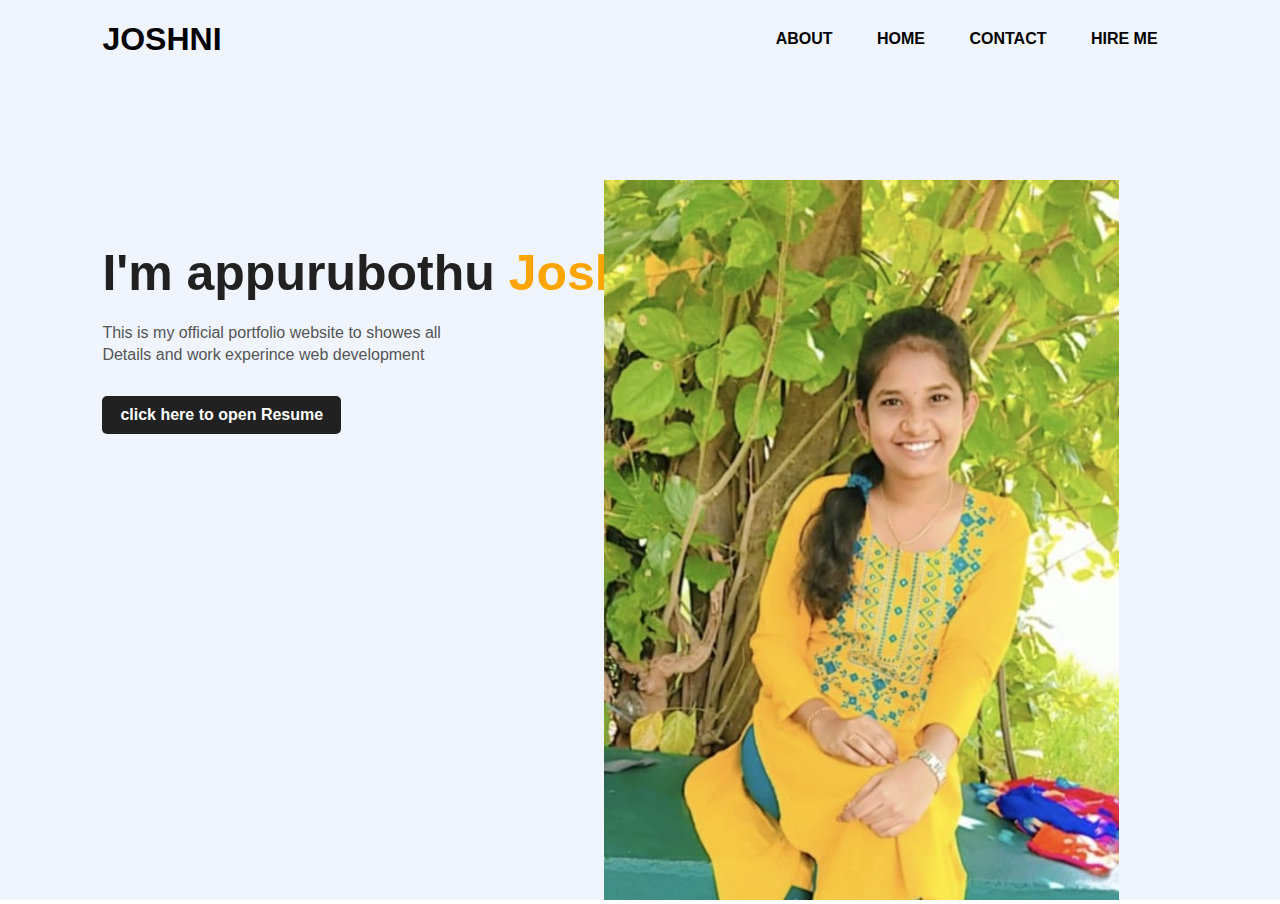
<file: navbar/index.html>
<!DOCTYPE html>
<html lang="en">
<head>
    <meta charset="UTF-8">
    <meta http-equiv="X-UA-Compatible" content="IE=edge">
    <meta name="viewport" content="width=device-width, initial-scale=1.0">
    <title>navigation</title>
    <link rel="stylesheet" href="stylinng Navigation.css">
</head>
<body>
    <div class="hero">
       <nav>
        <h1 class="logo">JOSHNI</h1>
        <ul>
            <li><a href="http://127.0.0.1:5500/about.html">ABOUT</a></li>
            <li><a href="http://127.0.0.1:5500/resume.html">HOME</a></li>
            
            <li><a href="http://127.0.0.1:5500/contact.html">CONTACT</a></li>
            <li><a href="http://127.0.0.1:5500/hire.html">HIRE ME</a></li>
        </ul>
       </nav>
       <div class="detel">
        <h1>I'm appurubothu<span> Joshni</span></h1>
        <p>This is my official portfolio website to showes all
            <br/>Details and work experince web development
        </p>
        <a href="http://127.0.0.1:5500/resume.html">click here to open Resume</a>
       </div>
       <div class="images">
        <img src="images/joshni.jpg"  height="100%" >
       </div>  
    </div>
</body>
</html>
</file>
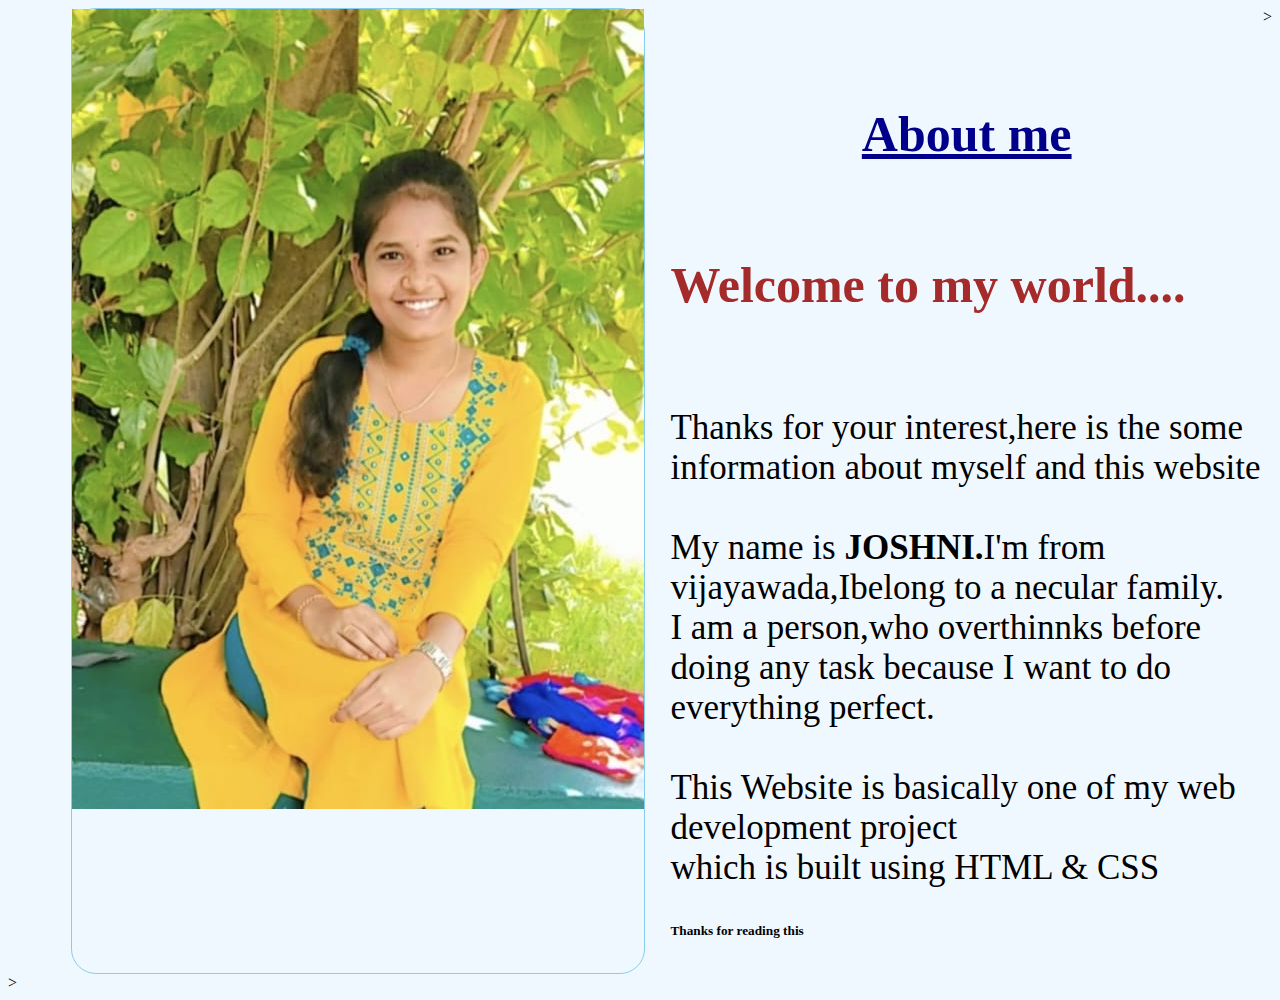
<file: navbar/about.html>
<!DOCTYPE html>
<html lang="en">
<head>
    <meta charset="UTF-8">
    <meta http-equiv="X-UA-Compatible" content="IE=edge">
    <meta name="viewport" content="width=device-width, initial-scale=1.0">
    <title>Document</title>
    <style>
        body{
            background-color: aliceblue;
        }
        .one{
            margin-left: 5%;
            border-radius: 15%;
            border:1px solid skyblue;
            border-radius: 25px;
        }
        h1{
            color:darkblue;
            text-decoration: underline;
            font-size:50px;
        }
        p{
            font-size: 35px;
        }
        h2{
            color: brown;
            font-size: 50px;
        }
        div{
            margin-left: 2%;
        }
        .two{
            margin-top: 5%;
        }
    </style>
    
</head>
<body>
    <section style="display:flex ;">
        <div class="one"> 
            <img class="ig" src="images/joshni.jpg" >
        </div>
        <div class="two">
            <center><h1>About me</h1><br/></center>
            <h2>Welcome to my world....</h2><br/>
            <p>Thanks for your interest,here is the some information about myself and this website<br/><br/>
             My name is <b>JOSHNI.</b>I'm from vijayawada,Ibelong to a necular family.<br/>
             I am a person,who overthinnks before doing any task because I want to do everything perfect.<br/><br/>
            This Website is basically one of my web development project <br/>
            which is built using HTML & CSS<br/>
            <h5>Thanks for reading this</h5></p>
        </div>>
    </section>>
</body>
</html>
</file>
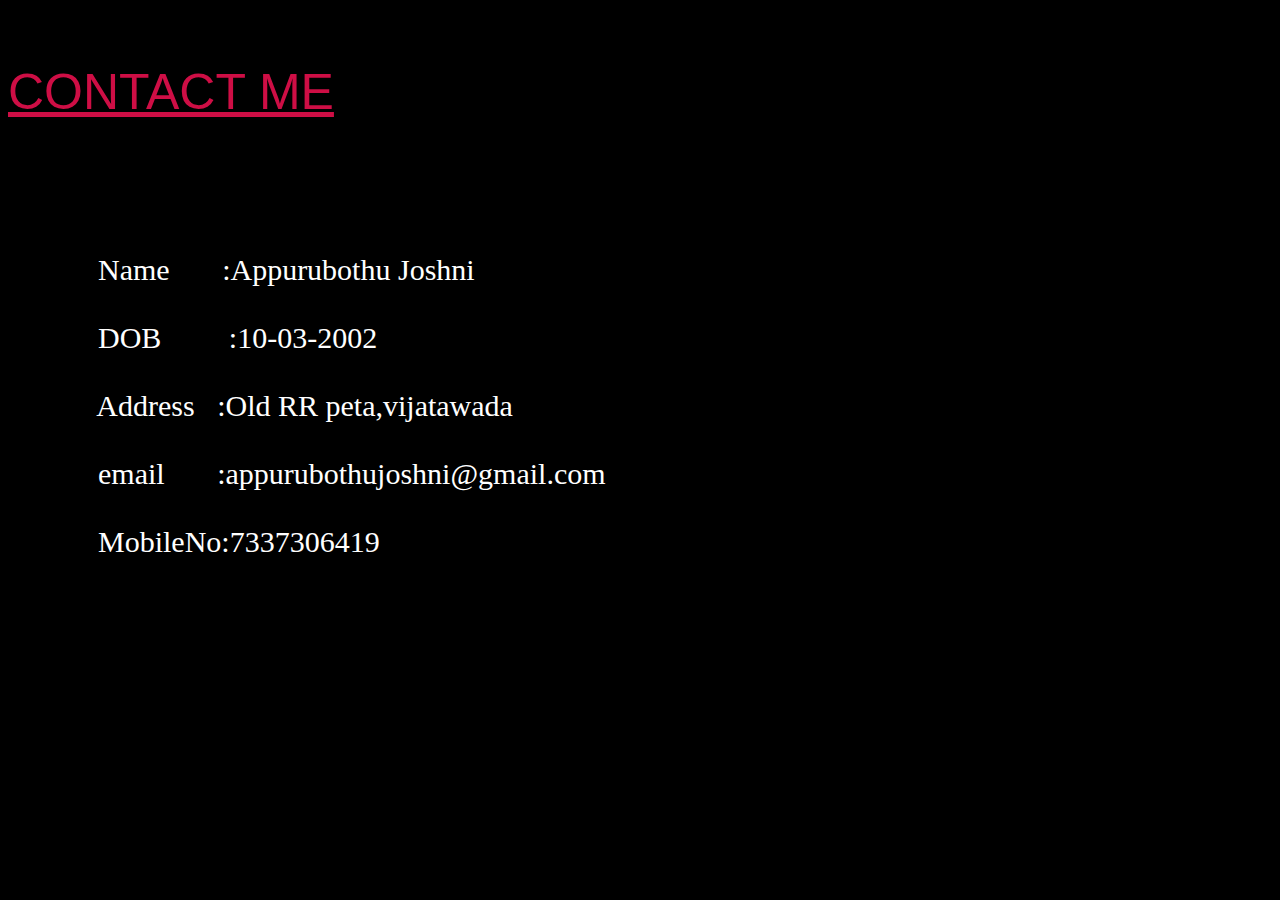
<file: navbar/contact.html>
<!DOCTYPE html>
<html lang="en">
<head>
    <meta charset="UTF-8">
    <meta http-equiv="X-UA-Compatible" content="IE=edge">
    <meta name="viewport" content="width=device-width, initial-scale=1.0">
    <title>Document</title>
    <style>
        body{
            background: black;
        }
        pre{
            font-family: Cambria, Cochin, Georgia, Times, 'Times New Roman', serif;
            font-size: 30px;
            color: white;
        }
        .one{
            margin-top: 5%;
            font-family: 'Franklin Gothic Medium', 'Arial Narrow', Arial, sans-serif;
            color:#ce0e45;
            font-size: 50px;
            text-decoration: underline;
            margin-bottom: 1%;
        }
    </style>
</head>
<body>
    <div class="one">CONTACT ME</div>
    <div>
        <pre>
        <form>
       
            Name       :Appurubothu Joshni<br/>
            DOB         :10-03-2002<br/>
            Address   :Old RR peta,vijatawada<br/>
            email       :appurubothujoshni@gmail.com<br/>
            MobileNo:7337306419<br/>
    </form>
    </pre>
    </div>
</body>
</html>
</file>
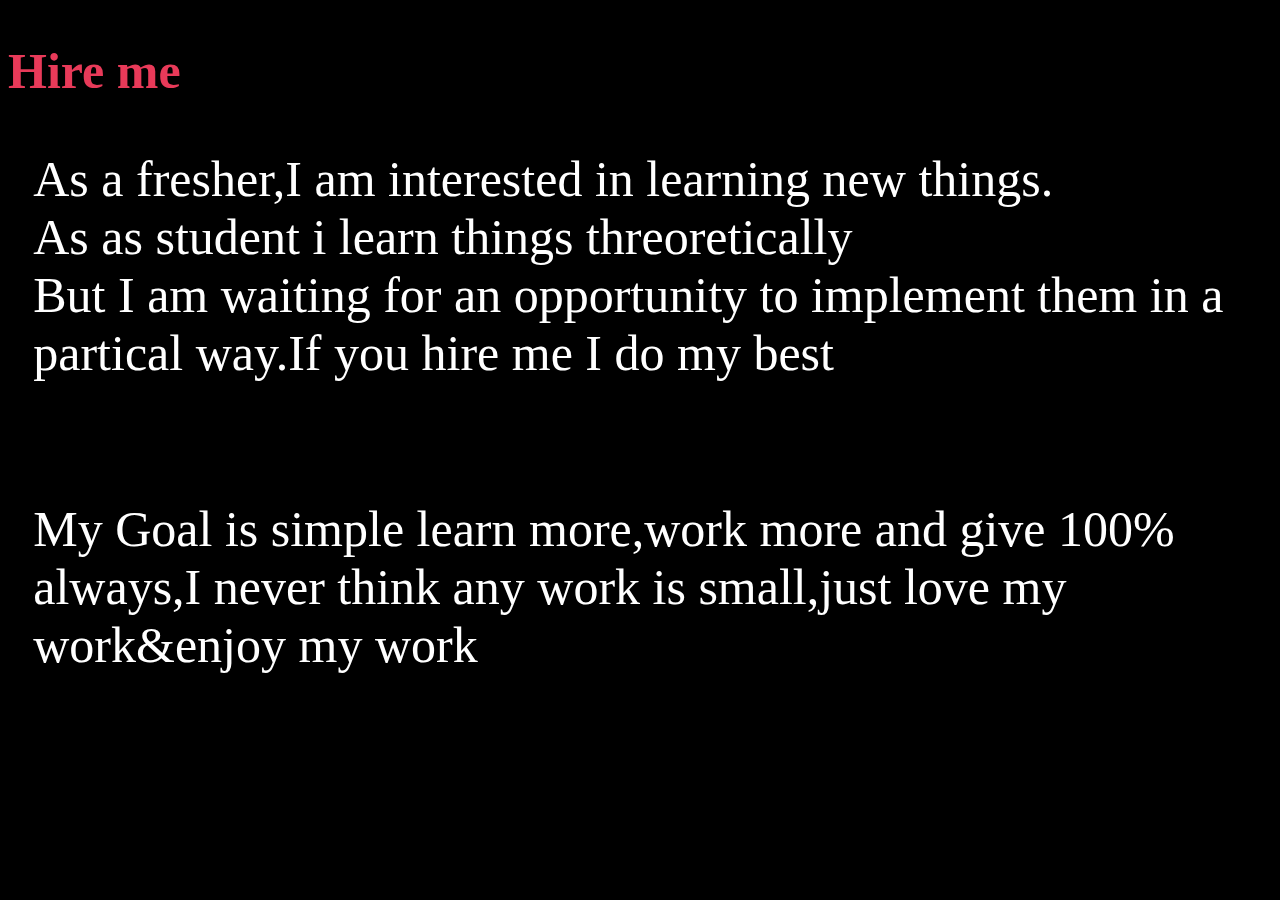
<file: navbar/hire.html>
<!DOCTYPE html>
<html lang="en">
<head>
    <meta charset="UTF-8">
    <meta http-equiv="X-UA-Compatible" content="IE=edge">
    <meta name="viewport" content="width=device-width, initial-scale=1.0">
    <title>Document</title>
    <style>
        body{
            background: black;
        }
        h2{
            color:#E83A59 ;
            font-size: 50px;
        }
        p{
            margin-left: 2%;
            color: white;
            font-size: 50px;
        
        }
    </style>
</head>
<body>
    <h2>Hire me</h2>
    <p>As a fresher,I am interested in learning new things.<br/>As as student i learn things threoretically<br/>
    But I am waiting for an opportunity to implement them in a partical way.If you hire me I do my best</p><br/>
    <p> My Goal is simple learn more,work more and give 100% always,I never think any work is small,just love my work&enjoy my work</p>
</body>
</html>
</file>
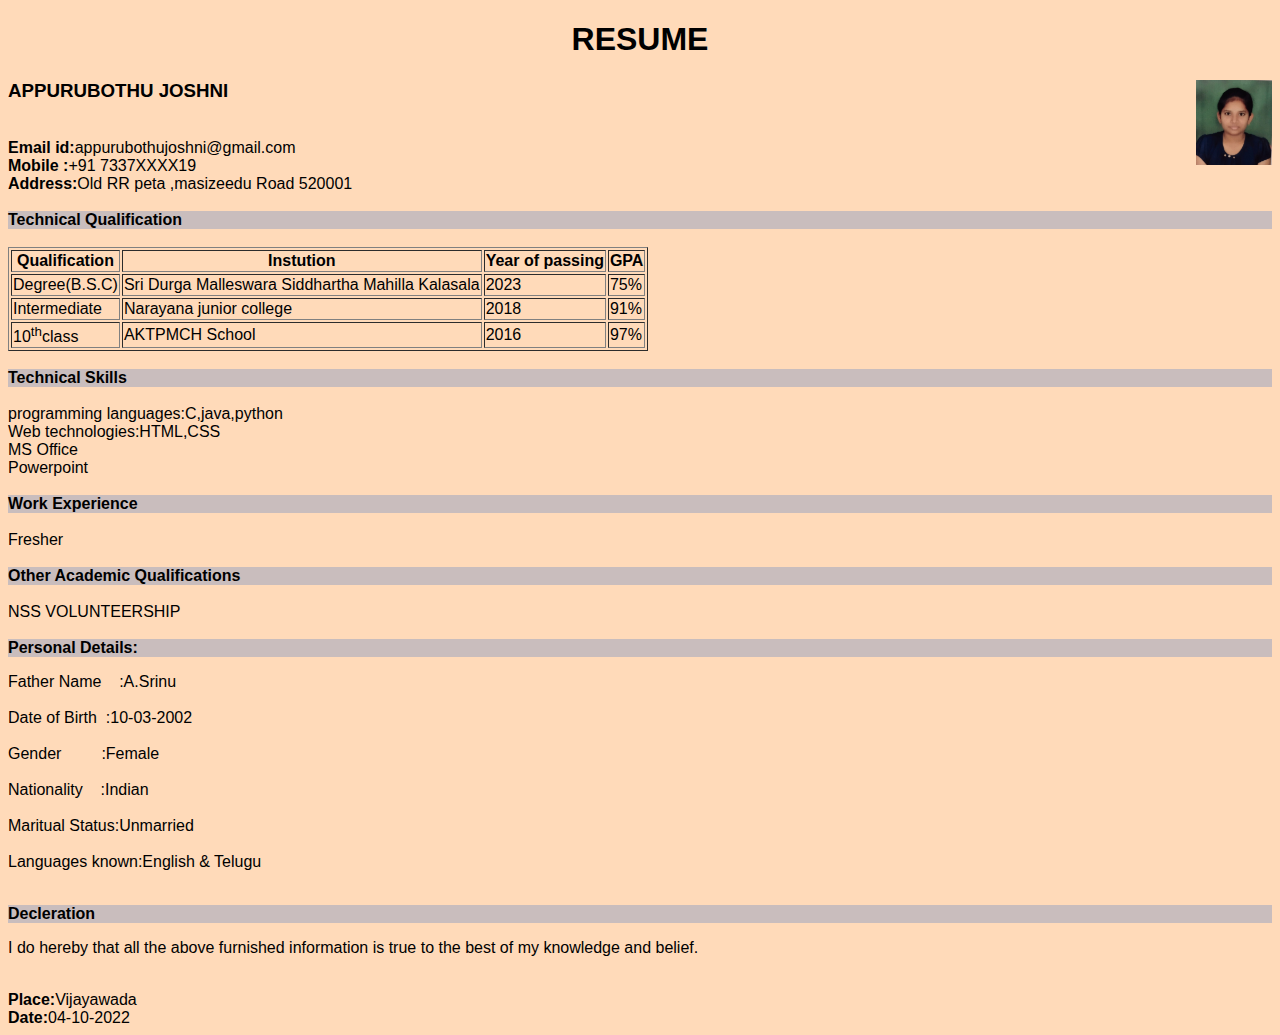
<file: navbar/resume.html>
<!DOCTYPE html>
<html lang="en">
<head>
    <meta charset="UTF-8">
    <meta http-equiv="X-UA-Compatible" content="IE=edge">
    <meta name="viewport" content="width=device-width, initial-scale=1.0">
    <title>resume</title>
    <style>
    body{
            background-color: peachpuff;
            font-family: Arial, Helvetica, sans-serif;
            font-size: medium;
        }
        pre{
            font-family: Arial, Helvetica, sans-serif;
        }
    </style>
</head>
<body>
    <div>
    <center><h1>RESUME</h1></center>
    </div>
    <div>
        <img src="josh-img.html" height="6%" width="6%" align="right">
    <h3>APPURUBOTHU JOSHNI</h3><br/>
    <b>Email id:</b>appurubothujoshni@gmail.com<br/>
    <b>Mobile :</b>+91 7337XXXX19<br/>
    <b>Address:</b>Old RR peta ,masizeedu Road 520001
    </div><br/>
    <div style="background-color:  rgb(201, 189, 189);>
        <h3 >Objetive:</h3>
    </div>
    <p><li>To start a career in a  challenging ang growth oriented organization to effectively use skills and excel as a professional to achive greater heights and recognition in career</li></p>
    <div style="background-color: rgb(201, 189, 189);">
       <b>Technical Qualification</b>
    </div><br/>

    <table border="1">
        <tr>
            <th>Qualification</th>
            <th>Instution</th>
            <th>Year of passing</th>
            <th>GPA</th>
        </tr>
        <tr>
            <td>Degree(B.S.C)</td>
            <td>Sri Durga Malleswara Siddhartha Mahilla Kalasala</td>
            <td>2023</td>
            <td>75%</td>
        </tr>
        <tr>
            <td>Intermediate</td>
            <td>Narayana junior college</td>
            <td>2018</td>
            <td>91%</td>
        </tr>
        <tr>
            <td>10<sup>th</sup>class</td>
            <td>AKTPMCH School</td>
            <td>2016</td>
            <td>97%</td>
        </tr>
    </table><br/>
    <div  style="background-color:  rgb(201, 189, 189);">
        <b>Technical Skills</b>
    </div><br/>
    <li>programming languages:C,java,python</li>
    <li>Web technologies:HTML,CSS</li>
    <li>MS Office</li>
    <li>Powerpoint</li><br/>
    <div style="background-color: rgb(201, 189, 189);">
        <b>Work Experience</b>
    </div><br/>
    <li>Fresher</li><br/>
    <div style="background-color: rgb(201, 189, 189) ;">
        <b>Other Academic Qualifications</b>
    </div><br/>
    <div><li>NSS VOLUNTEERSHIP</li></div><br/>
    <div style="background-color: rgb(201, 189, 189);">
        <b>Personal Details:</b>
    </div>
<pre>
Father Name    :A.Srinu<br/>
Date of Birth  :10-03-2002<br/>
Gender         :Female<br/>
Nationality    :Indian<br/>
Maritual Status:Unmarried<br/>
Languages known:English & Telugu
</pre><br/>
<div style="background-color:  rgb(201, 189, 189);">
    <b>Decleration</b>
</div>
<p>I do hereby that all the above furnished information is true  to the best of my knowledge and belief.</p>

<div><br/>
    <b>Place:</b>Vijayawada<br/>
    <b>Date:</b>04-10-2022<br/>
</div>

</body>
</html>
</file>
<file: navbar/stylinng Navigation.css>
*{
    margin: 0px;
    padding: 0px;
    font-family: sans-serif;
}
.hero{
    position: relative;
    width: 100%;
    height: 100vh;
    background: #eff4fd;

}

nav{
   display: flex;
   width: 84%;
   margin: auto;
   padding: 20px 0;
   align-items: center;
   justify-content: space-between;
}

nav ul li{
    display: inline-block;
    list-style: none;
    margin:10px 20px;
}
nav ul li a{
    text-decoration:none ;
    color: #000;
    font-weight: bold;
}
nav li a:hover{
    color:red;
}
.detel{
    margin-left: 8%;
    margin-top: 13%;
}
.detel h1{
    font-size: 50px;
    color:#212121;
    margin-bottom: 20px;
}
span{
    color: orange;
}
.detel p{
    color: #555;
    line-height: 22px;
}
.detel a{
    background-color: #212121;
    padding: 10px 18px;
    text-decoration: none;
    font-weight: bold;
    color:#fff;
    display: inline-block;
    margin: 30px 0;
    border-radius: 5px;
}
.images{
    width:45%;
    height: 80%;
    position:absolute;
    bottom: 0;
    right: 100px;
}
</file>
